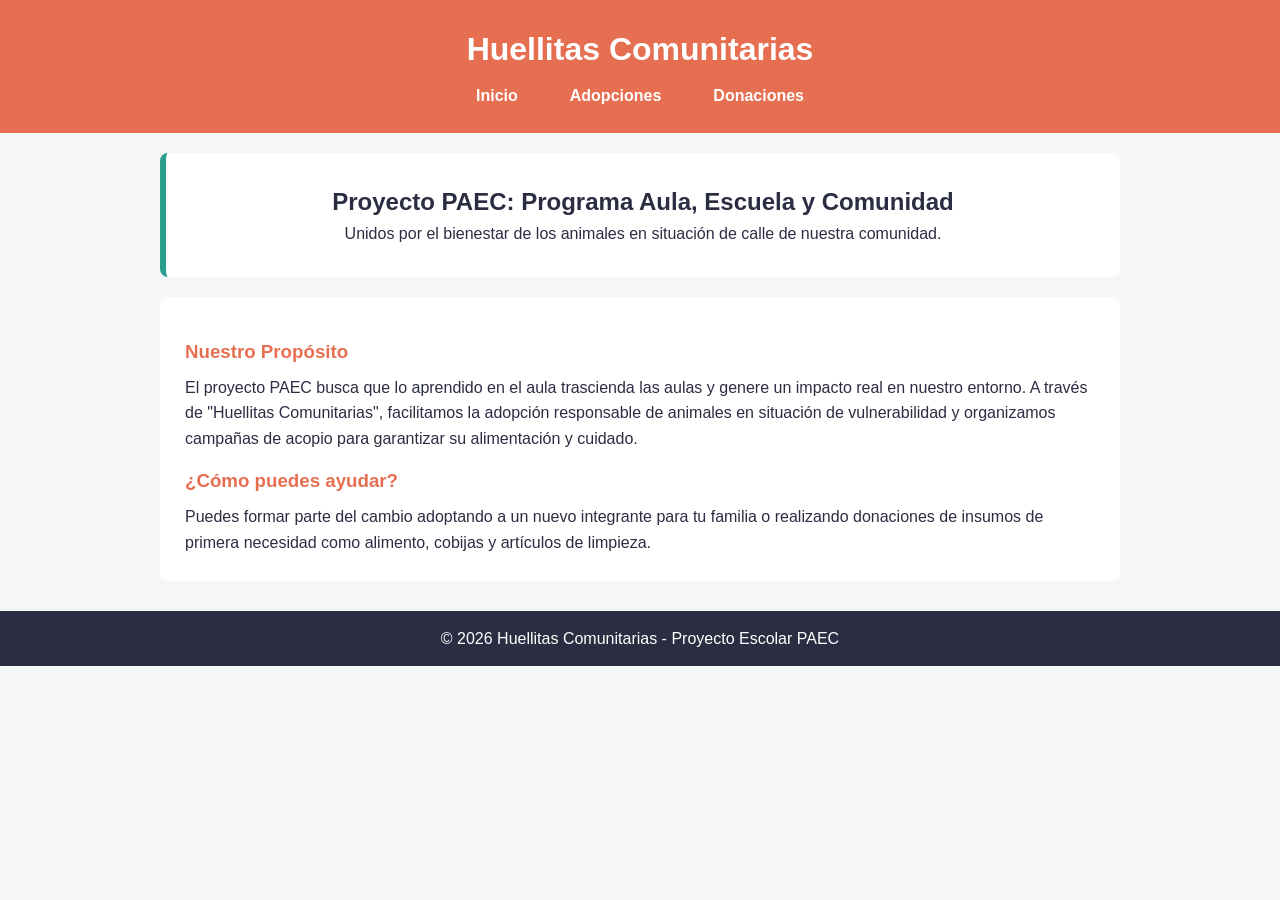
<file: index.html>
<!DOCTYPE html>
<html lang="es">
<head>
    <meta charset="UTF-8">
    <meta name="viewport" content="width=device-width, initial-scale=1.0">
    <title>Huellitas Comunitarias - Inicio</title>
    <link rel="stylesheet" href="estilo.css">
</head>
<body>
    <header>
        <h1>Huellitas Comunitarias</h1>
        <nav>
            <ul>
                <li><a href="index.html">Inicio</a></li>
                <li><a href="adopciones.html">Adopciones</a></li>
                <li><a href="donaciones.html">Donaciones</a></li>
            </ul>
        </nav>
    </header>

    <main>
        <section class="hero">
            <h2>Proyecto PAEC: Programa Aula, Escuela y Comunidad</h2>
            <p>Unidos por el bienestar de los animales en situación de calle de nuestra comunidad.</p>
        </section>

        <section class="contenido">
            <h3>Nuestro Propósito</h3>
            <p>El proyecto PAEC busca que lo aprendido en el aula trascienda las aulas y genere un impacto real en nuestro entorno. A través de "Huellitas Comunitarias", facilitamos la adopción responsable de animales en situación de vulnerabilidad y organizamos campañas de acopio para garantizar su alimentación y cuidado.</p>
            
            <h3>¿Cómo puedes ayudar?</h3>
            <p>Puedes formar parte del cambio adoptando a un nuevo integrante para tu familia o realizando donaciones de insumos de primera necesidad como alimento, cobijas y artículos de limpieza.</p>
        </section>
    </main>

    <footer>
        <p>&copy; 2026 Huellitas Comunitarias - Proyecto Escolar PAEC</p>
    </footer>
</body>
</html>
</file>
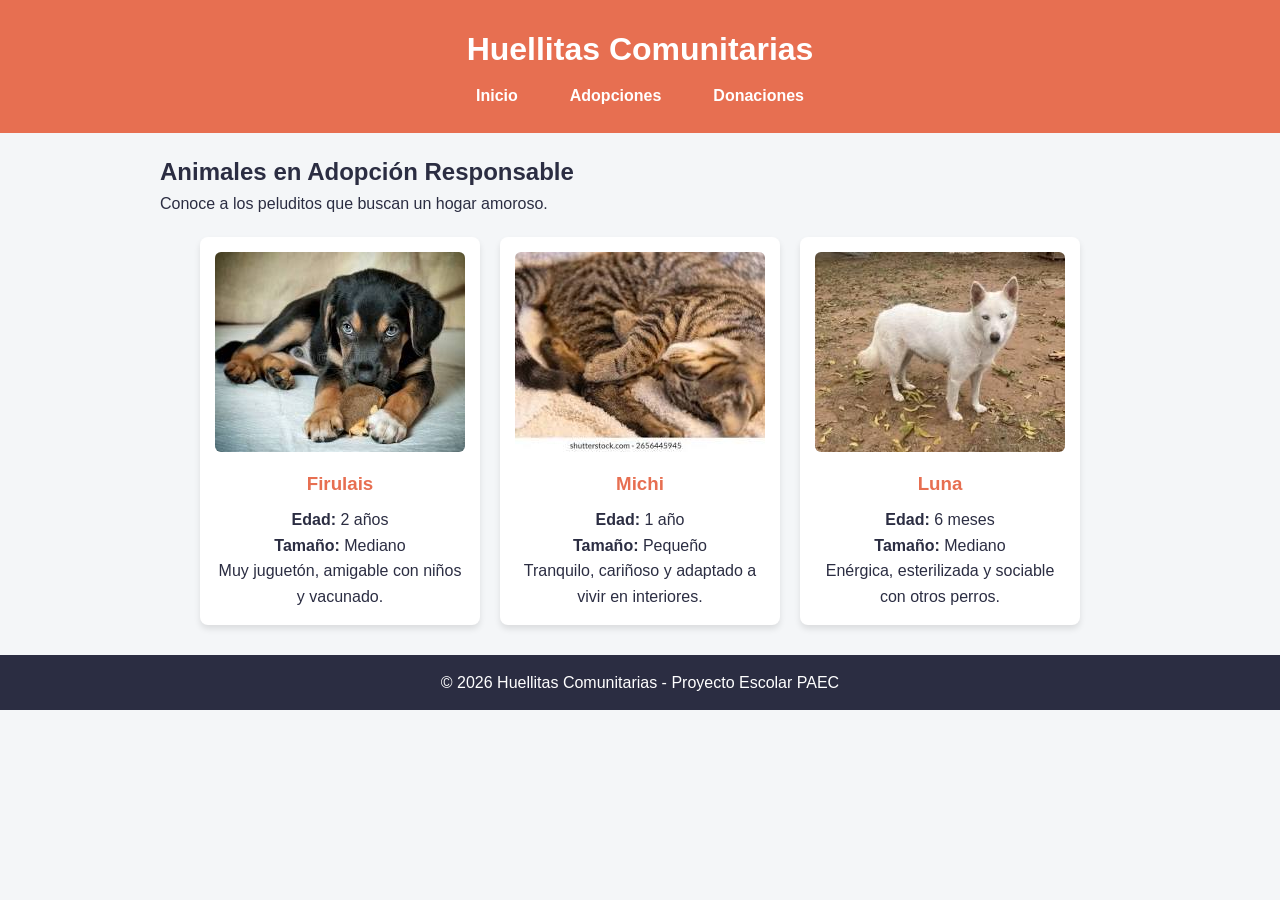
<file: adopciones.html>
<!DOCTYPE html>
<html lang="es">
<head>
    <meta charset="UTF-8">
    <meta name="viewport" content="width=device-width, initial-scale=1.0">
    <title>Huellitas Comunitarias - Adopciones</title>
    <link rel="stylesheet" href="estilo.css">
</head>
<body>
    <header>
        <h1>Huellitas Comunitarias</h1>
        <nav>
            <ul>
                <li><a href="index.html">Inicio</a></li>
                <li><a href="adopciones.html">Adopciones</a></li>
                <li><a href="donaciones.html">Donaciones</a></li>
            </ul>
        </nav>
    </header>

    <main>
        <h2>Animales en Adopción Responsable</h2>
        <p>Conoce a los peluditos que buscan un hogar amoroso.</p>

        <div class="galeria">
            <article class="tarjeta">
                <img src="img/perro1.jpg" alt="Perro mestizo café llamado Firulais">
                <h3>Firulais</h3>
                <p><strong>Edad:</strong> 2 años</p>
                <p><strong>Tamaño:</strong> Mediano</p>
                <p>Muy juguetón, amigable con niños y vacunado.</p>
            </article>

            <article class="tarjeta">
                <img src="img/gato1.jpg" alt="Gato atigrado llamado Michi">
                <h3>Michi</h3>
                <p><strong>Edad:</strong> 1 año</p>
                <p><strong>Tamaño:</strong> Pequeño</p>
                <p>Tranquilo, cariñoso y adaptado a vivir en interiores.</p>
            </article>

            <article class="tarjeta">
                <img src="img/perro2.jpg" alt="Perrita mestiza blanca llamada Luna">
                <h3>Luna</h3>
                <p><strong>Edad:</strong> 6 meses</p>
                <p><strong>Tamaño:</strong> Mediano</p>
                <p>Enérgica, esterilizada y sociable con otros perros.</p>
            </article>
        </div>
    </main>

    <footer>
        <p>&copy; 2026 Huellitas Comunitarias - Proyecto Escolar PAEC</p>
    </footer>
</body>
</html>
</file>
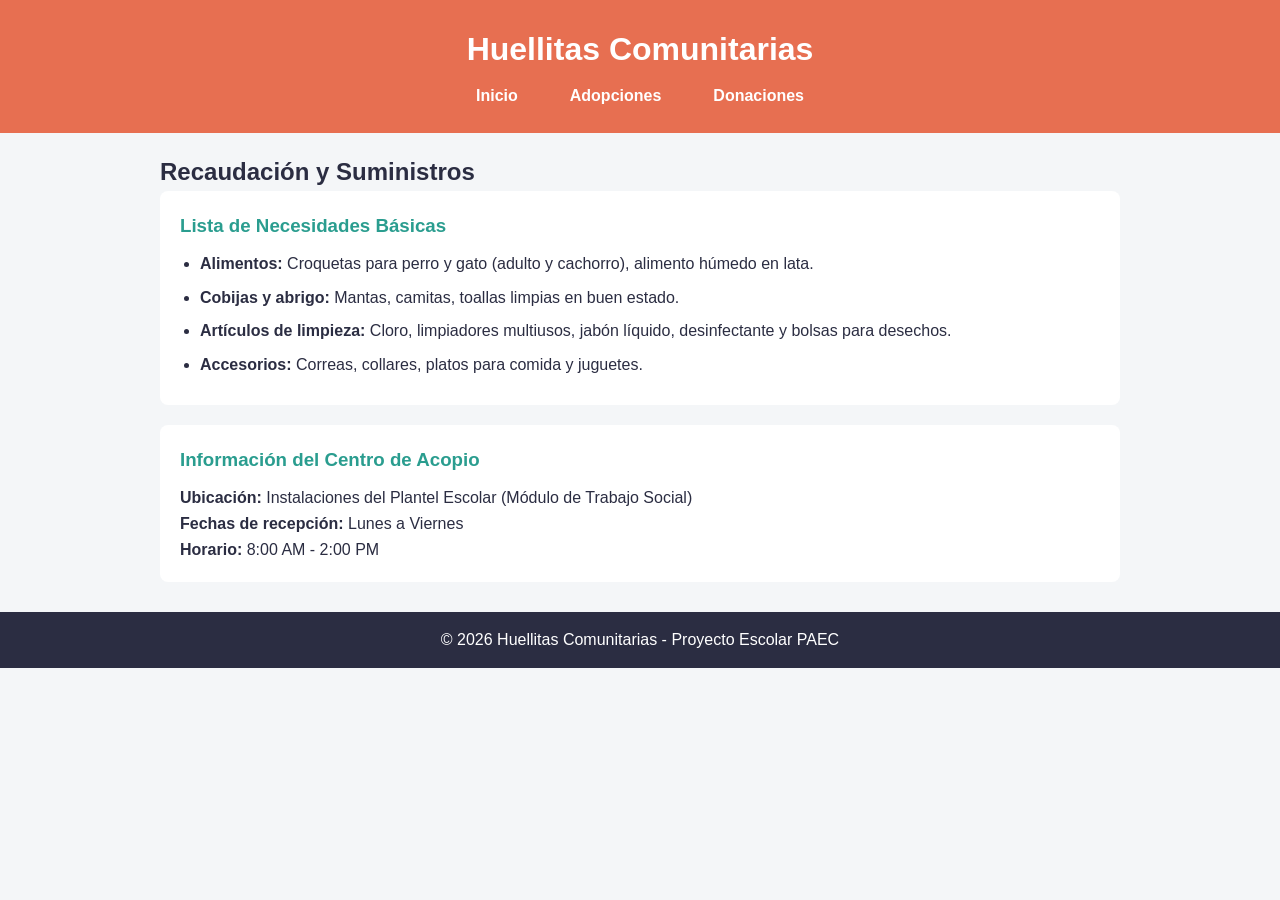
<file: donaciones.html>
<!DOCTYPE html>
<html lang="es">
<head>
    <meta charset="UTF-8">
    <meta name="viewport" content="width=device-width, initial-scale=1.0">
    <title>Huellitas Comunitarias - Donaciones</title>
    <link rel="stylesheet" href="estilo.css">
</head>
<body>
    <header>
        <h1>Huellitas Comunitarias</h1>
        <nav>
            <ul>
                <li><a href="index.html">Inicio</a></li>
                <li><a href="adopciones.html">Adopciones</a></li>
                <li><a href="donaciones.html">Donaciones</a></li>
            </ul>
        </nav>
    </header>

    <main>
        <h2>Recaudación y Suministros</h2>
        
        <section class="listas-donacion">
            <h3>Lista de Necesidades Básicas</h3>
            <ul>
                <li><strong>Alimentos:</strong> Croquetas para perro y gato (adulto y cachorro), alimento húmedo en lata.</li>
                <li><strong>Cobijas y abrigo:</strong> Mantas, camitas, toallas limpias en buen estado.</li>
                <li><strong>Artículos de limpieza:</strong> Cloro, limpiadores multiusos, jabón líquido, desinfectante y bolsas para desechos.</li>
                <li><strong>Accesorios:</strong> Correas, collares, platos para comida y juguetes.</li>
            </ul>
        </section>

        <section class="centro-acopio">
            <h3>Información del Centro de Acopio</h3>
            <p><strong>Ubicación:</strong> Instalaciones del Plantel Escolar (Módulo de Trabajo Social)</p>
            <p><strong>Fechas de recepción:</strong> Lunes a Viernes</p>
            <p><strong>Horario:</strong> 8:00 AM - 2:00 PM</p>
        </section>
    </main>

    <footer>
        <p>&copy; 2026 Huellitas Comunitarias - Proyecto Escolar PAEC</p>
    </footer>
</body>
</html>
</file>
<file: estilo.css>
/* --- ESTILOS GENERALES Y PALETA DE COLORES (Máximo 4 colores) --- */
/* Colores usados: #2b2d42 (Oscuro), #f4f6f8 (Fondo), #e76f51 (Cálido/Principal), #2a9d8f (Acento) */

* {
    margin: 0;
    padding: 0;
    box-sizing: border-box;
    font-family: 'Segoe UI', Tahoma, Geneva, Verdana, sans-serif;
}

body {
    background-color: #f4f6f8;
    color: #2b2d42;
    line-height: 1.6;
}

/* --- ENCABEZADO Y NAVEGACIÓN --- */
header {
    background-color: #e76f51;
    color: #ffffff;
    padding: 1.5rem;
    text-align: center;
}

header h1 {
    margin-bottom: 0.5rem;
}

nav ul {
    list-style: none;
    display: flex;
    justify-content: center;
    gap: 20px;
}

nav a {
    color: #ffffff;
    text-decoration: none;
    font-weight: bold;
    padding: 8px 16px;
    border-radius: 5px;
    transition: background-color 0.3s;
}

nav a:hover {
    background-color: #2a9d8f;
}

/* --- CONTENIDO PRINCIPAL --- */
main {
    max-width: 1000px;
    margin: 20px auto;
    padding: 0 20px;
}

.hero {
    background-color: #ffffff;
    padding: 30px;
    border-radius: 8px;
    text-align: center;
    border-left: 6px solid #2a9d8f;
    margin-bottom: 20px;
}

.contenido {
    background-color: #ffffff;
    padding: 25px;
    border-radius: 8px;
}

.contenido h3 {
    color: #e76f51;
    margin-top: 15px;
    margin-bottom: 8px;
}

/* --- GALERÍA DE TARJETAS (ADOPCIONES) --- */
.galeria {
    display: flex;
    flex-wrap: wrap;
    gap: 20px;
    justify-content: center;
    margin-top: 20px;
}

.tarjeta {
    background-color: #ffffff;
    border-radius: 8px;
    overflow: hidden;
    width: 280px;
    box-shadow: 0 4px 6px rgba(0,0,0,0.1);
    padding: 15px;
    text-align: center;
}

.tarjeta img {
    width: 100%;
    height: 200px;
    object-fit: cover;
    border-radius: 6px;
    margin-bottom: 10px;
}

.tarjeta h3 {
    color: #e76f51;
    margin-bottom: 8px;
}

/* --- SECCIÓN DONACIONES --- */
.listas-donacion, .centro-acopio {
    background-color: #ffffff;
    padding: 20px;
    border-radius: 8px;
    margin-bottom: 20px;
}

.listas-donacion ul {
    margin-left: 20px;
    margin-top: 10px;
}

.listas-donacion li {
    margin-bottom: 8px;
}

.centro-acopio h3, .listas-donacion h3 {
    color: #2a9d8f;
    margin-bottom: 10px;
}

/* --- PIE DE PÁGINA --- */
footer {
    text-align: center;
    padding: 15px;
    background-color: #2b2d42;
    color: #ffffff;
    margin-top: 30px;
}
</file>
